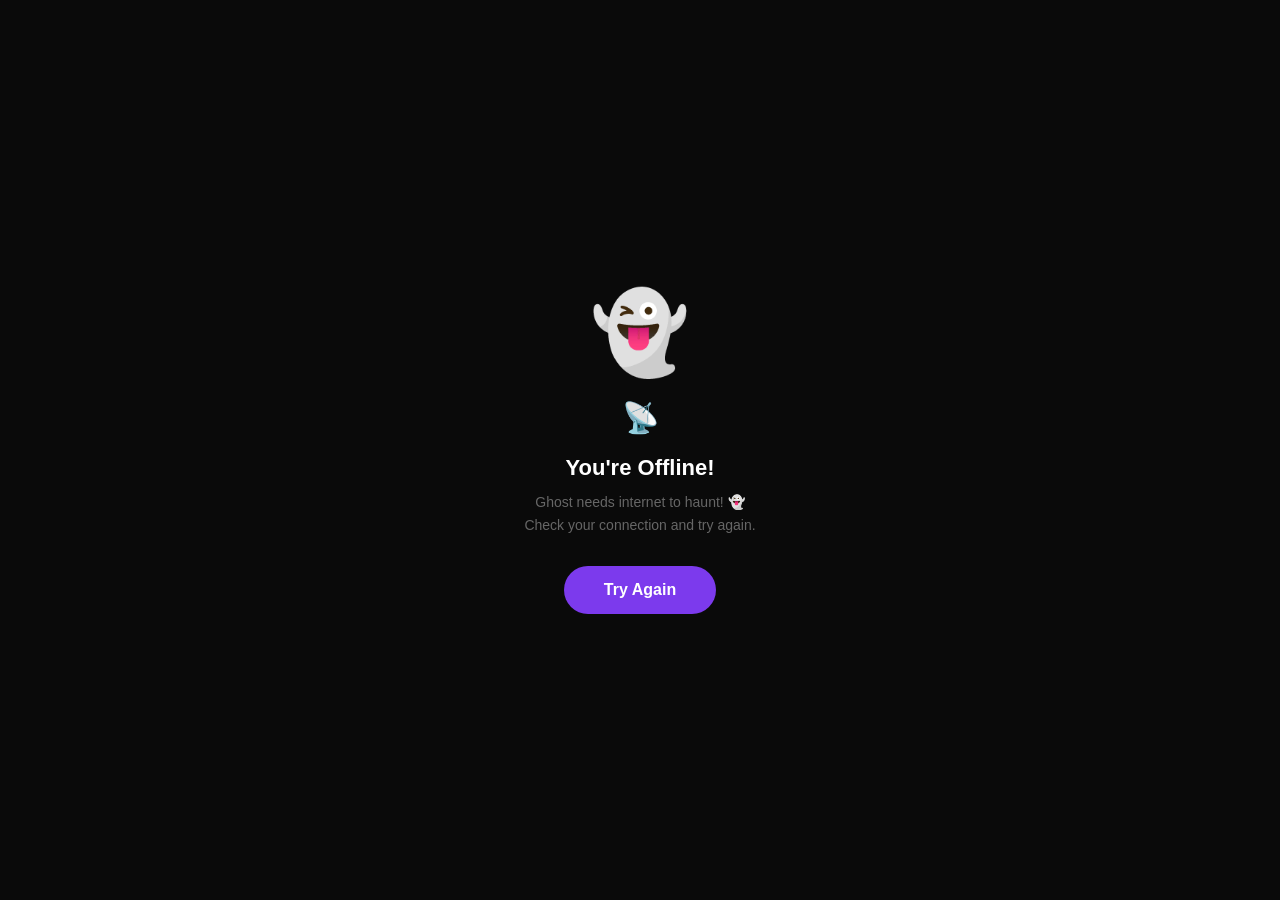
<file: offline.html>
<!DOCTYPE html>
<html lang="en">
<head>
    <meta charset="UTF-8">
    <meta name="viewport" content="width=device-width, initial-scale=1.0">
    <title>GhostChat - Offline</title>
    <style>
        * { margin: 0; padding: 0; box-sizing: border-box; }
        body {
            background: #0a0a0a;
            color: white;
            font-family: Arial, sans-serif;
            min-height: 100vh;
            display: flex;
            flex-direction: column;
            align-items: center;
            justify-content: center;
            text-align: center;
            padding: 20px;
        }
        .ghost {
            font-size: 80px;
            animation: float 2s ease-in-out infinite;
            display: block;
            margin-bottom: 20px;
        }
        @keyframes float {
            0% { transform: translateY(0px); }
            50% { transform: translateY(-20px); }
            100% { transform: translateY(0px); }
        }
        .signal {
            font-size: 30px;
            animation: blink 1.5s ease-in-out infinite;
            display: block;
            margin-bottom: 20px;
        }
        @keyframes blink {
            0% { opacity: 1; }
            50% { opacity: 0.2; }
            100% { opacity: 1; }
        }
        h2 {
            font-size: 22px;
            margin-bottom: 10px;
        }
        p {
            color: #666;
            font-size: 14px;
            margin-bottom: 30px;
            line-height: 1.6;
        }
        button {
            padding: 15px 40px;
            background: #7c3aed;
            color: white;
            border: none;
            border-radius: 25px;
            font-size: 16px;
            font-weight: bold;
            cursor: pointer;
        }
    </style>
</head>
<body>
    <span class="ghost">👻</span>
    <span class="signal">📡</span>
    <h2>You're Offline!</h2>
    <p>Ghost needs internet to haunt! 👻<br>Check your connection and try again.</p>
    <button onclick="window.location.reload()">Try Again</button>
</body>
</html>
</file>
